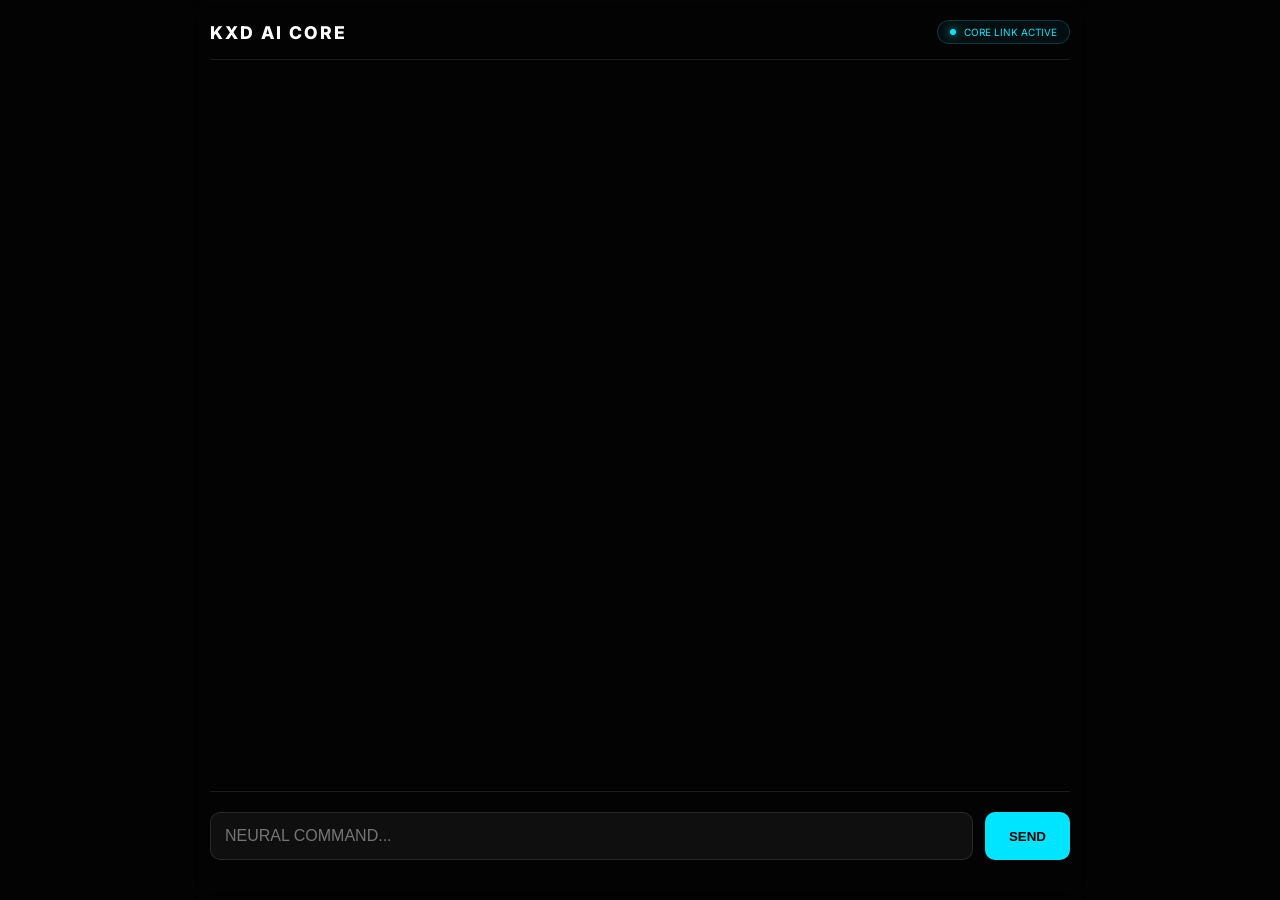
<file: index.html>
<!DOCTYPE html>
<html lang="en">
<head>
    <meta charset="UTF-8">
    <meta name="viewport" content="width=device-width, initial-scale=1.0, maximum-scale=1.0, user-scalable=no">
    <title>KXD AI - Advanced Cognitive Core</title>
    <link href="https://fonts.googleapis.com/css2?family=Inter:wght@300;400;500;600&display=swap" rel="stylesheet">
    <style>
        :root { --bg: #030303; --hud: rgba(255, 255, 255, 0.05); --border: rgba(255, 255, 255, 0.1); --acc: #00e5ff; --txt: #f0f0f0; }
        * { box-sizing: border-box; }
        body { background: var(--bg); color: var(--txt); font-family: 'Inter', sans-serif; height: 100dvh; margin: 0; display: flex; align-items: center; justify-content: center; }
        .main { width: 100%; max-width: 900px; height: 100%; display: flex; flex-direction: column; padding: 20px; backdrop-filter: blur(10px); position: relative; }
        header { border-bottom: 1px solid var(--border); padding-bottom: 15px; display: flex; justify-content: space-between; align-items: center; z-index: 10; }
        .logo { font-size: 1.1rem; font-weight: 800; letter-spacing: 2px; color: #fff; }
        .status { font-size: 10px; color: var(--acc); background: rgba(0, 229, 255, 0.05); padding: 5px 12px; border-radius: 20px; border: 1px solid rgba(0, 229, 255, 0.2); display: flex; align-items: center; gap: 8px; }
        .dot { width: 6px; height: 6px; border-radius: 50%; background: var(--acc); box-shadow: 0 0 10px var(--acc); }
        .dot.thinking { animation: pulse 0.8s infinite alternate; }
        @keyframes pulse { from { opacity: 0.4; transform: scale(0.8); } to { opacity: 1; transform: scale(1.2); } }
        #chat { flex: 1; overflow-y: auto; padding: 20px 0; display: flex; flex-direction: column; gap: 20px; z-index: 10; }
        .msg { max-width: 80%; padding: 12px 16px; border-radius: 12px; line-height: 1.5; font-size: 0.95rem; animation: slideUp 0.3s ease; }
        @keyframes slideUp { from { opacity: 0; transform: translateY(10px); } to { opacity: 1; transform: translateY(0); } }
        .user { align-self: flex-end; background: var(--hud); border: 1px solid var(--border); color: #fff; }
        .ai { align-self: flex-start; background: rgba(0, 229, 255, 0.03); border: 1px solid rgba(0, 229, 255, 0.1); color: var(--acc); }
        .input-area { display: flex; gap: 12px; padding: 20px 0; border-top: 1px solid var(--border); z-index: 10; }
        input { flex: 1; background: var(--hud); border: 1px solid var(--border); border-radius: 10px; padding: 14px; color: #fff; outline: none; transition: 0.2s; font-size: 16px; }
        input:focus { border-color: var(--acc); background: rgba(0, 229, 255, 0.05); }
        button { background: var(--acc); border: none; border-radius: 10px; padding: 0 24px; color: #000; font-weight: 700; cursor: pointer; transition: 0.2s; }
        button:hover { transform: translateY(-2px); box-shadow: 0 5px 15px rgba(0, 229, 255, 0.3); }

        /* MOBILE FIXES */
        @media (max-width: 600px) {
            .main { padding: 15px; }
            header { flex-direction: column; gap: 12px; text-align: center; padding-bottom: 20px; }
            .status { order: 2; }
            .logo { order: 1; }
            .msg { max-width: 92%; font-size: 0.9rem; }
            .input-area { padding: 15px 0; }
            button { padding: 0 16px; }
        }
    </style>
</head>
<body>
    <div id="particles-js" style="position: absolute; width: 100%; height: 100%; z-index: 1;"></div>
    <div class="main">
        <header>
            <div class="logo">KXD AI CORE</div>
            <div class="status">
                <div class="dot thinking" id="statusDot"></div>
                <span id="statusTxt">CORE LINK ACTIVE</span>
            </div>
        </header>
        <div id="chat"></div>
        <div class="input-area">
            <input type="text" id="userInput" placeholder="NEURAL COMMAND..." autocomplete="off">
            <button onclick="sendMessage()">SEND</button>
        </div>
    </div>
    <script src="particles.js"></script>
    <script src="app.js"></script>
</body>
</html>
</file>
